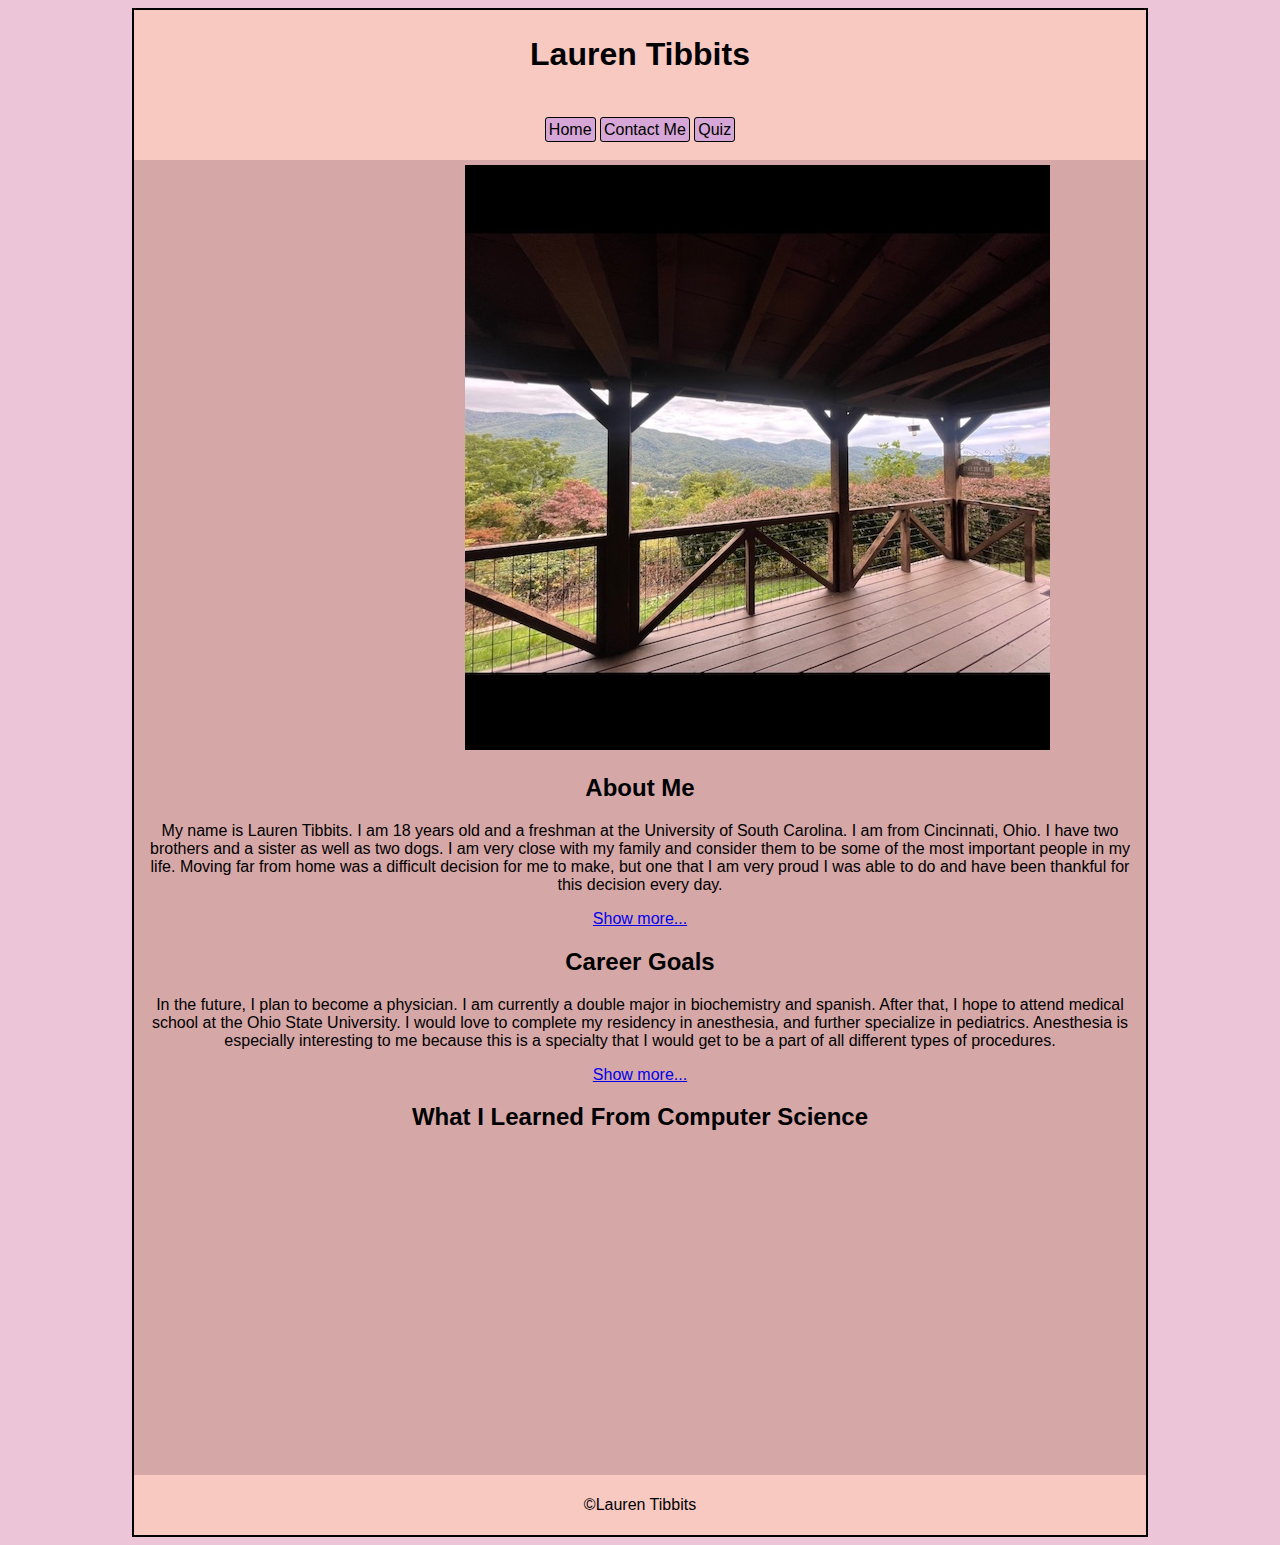
<file: index.html>
<!DOCTYPE html>
<html lang="en">
<head>
    <meta charset="utf-8">
    <title>Final Project</title>
    <link rel="stylesheet" href="styles.css">
    <!--Lauren Tibbits, CSCE 102 13, 2/15/2023-->
</head>
<body>
    <div id="content">
    <header>
        <h1>Lauren Tibbits</h1>
    </header>
    <nav id="main-nav">
        <ul>
            <li><a href="index.html">Home</a></li>
            <li><a href="contact.html">Contact Me</a></li>
            <li><a href="quiz.html">Quiz</a></li>
        </ul>
    </nav>
    <main>
        <div data-num="1" id="slideshow-div" class="slideshow">
            <img id="landscape" src="images/landscape.jpg" class="show">
            <img id="palm-tree" src="images/palmtree.jpg" class="hidden">
            <img id="plane" src="images/plane.jpg" class="hidden">
            <img id="sunrise" src="images/sunrise.jpg" class="hidden">
        </div>
        <section class="text">
            <div class="description">
                <h2 id="about-me">About Me</h2>
                <p> My name is Lauren Tibbits. I am 18 years old and a freshman at the University of South Carolina. I am from Cincinnati, Ohio. I have two brothers and a sister as well as two dogs. I am very close with my family and consider them to be some of the most important people in my life. Moving far from home was a difficult decision for me to make, but one that I am very proud I was able to do and have been thankful for this decision every day.</p>
                <p id="aboutme-2" class="hidden"> I am someone who loves to take risks and push boundaries. I set high goals for myself and hold myself to them. Aside from my drive to reach my professional goals, I also love to spend time in the gym. This is something that I find to be stress relieving. I also enjoy spending time with my friends and find comfort with the people I love. I am someone who looks to find the best in every situation and appreciate the place that I am at in life. With that, I am excited to see what my future holds here in South Carolina.</p>
                <a href="#about-me" id="showmore" onclick="showMore()">Show more...</a>
            </div>
            <div class="description">
                <h2 id="description">Career Goals</h2>
                <p> In the future, I plan to become a physician. I am currently a double major in biochemistry and spanish. After that, I hope to attend medical school at the Ohio State University. I would love to complete my residency in anesthesia, and further specialize in pediatrics. Anesthesia is especially interesting to me because this is a specialty that I would get to be a part of all different types of procedures.</p>
                <p id="description2" class="hidden"> I want to become a physician because I have always been interested in medicine. My dad has always been an inspiration to me since I've grown up seeing how happy he is in his career. I know that being a physician is something that I would enjoy every day and would feel truly proud of the work that I do. I want to bring people a sense of comfort and safety in the hospital, especially since this is a place that most people don't associate with those feelings.</p>
                <a href="#description" id="showmore2" onclick="showMore2()">Show more...</a>
            </div>
        </section>
        <div class="text">
            <h2>What I Learned From Computer Science</h2>
            <iframe width="560" height="315" src="https://www.youtube.com/embed/P0Jo78gdyAk" title="YouTube video player" frameborder="0" allow="accelerometer; autoplay; clipboard-write; encrypted-media; gyroscope; picture-in-picture; web-share" allowfullscreen></iframe>
        </div>
    </main>
    <footer>
        <p>&copy;Lauren Tibbits</p>
    </footer>
    </div>
    <script src="script.js"></script>
</body>
</html>
</file>
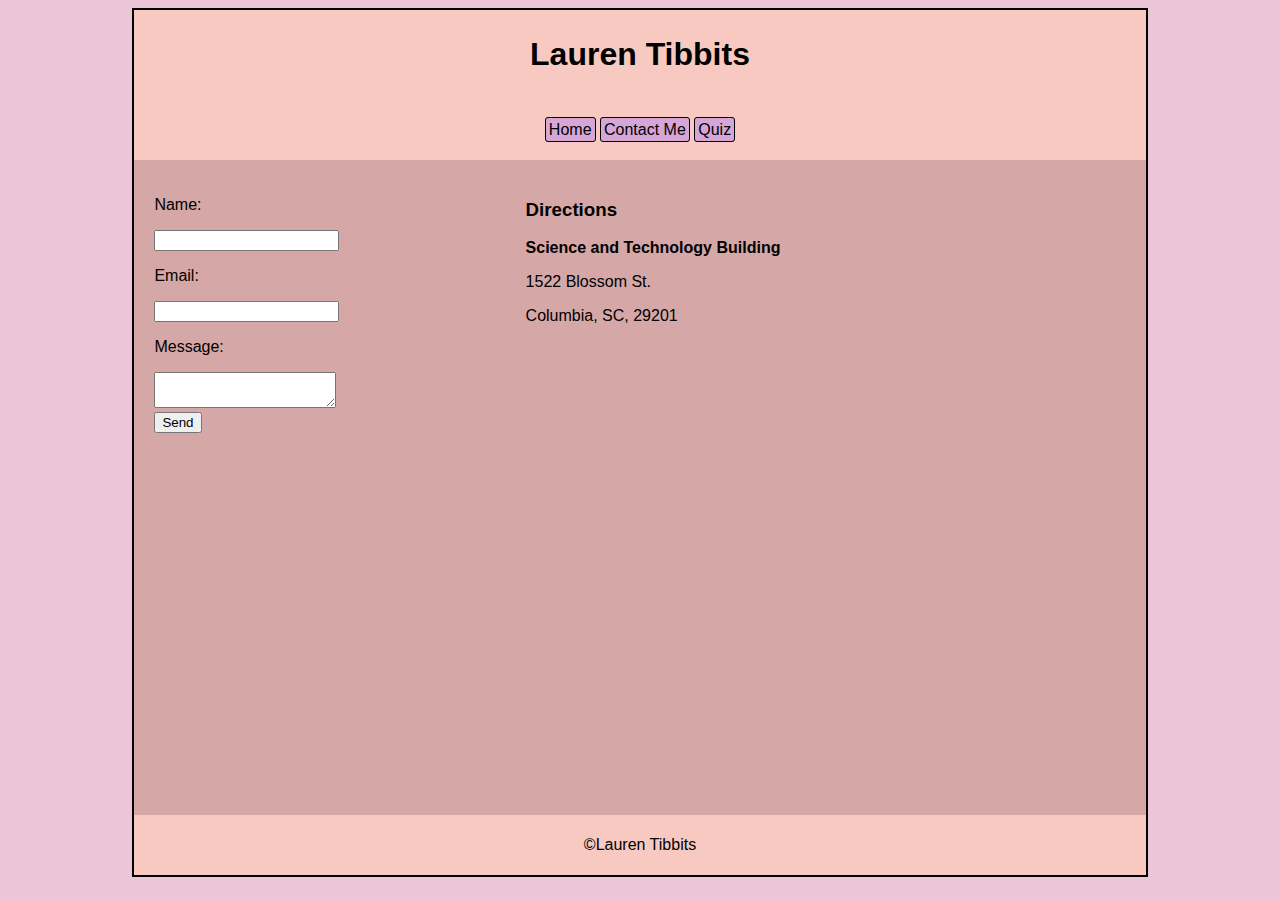
<file: contact.html>
<!DOCTYPE html>
<html lang="en">
<head>
    <meta charset="utf-8">
    <title>Final Project</title>
    <link rel="stylesheet" href="styles.css">
    <!--Lauren Tibbits, CSCE 102 13, 2/15/2023-->
</head>
<body>
    <div id="content">
    <header>
        <h1>Lauren Tibbits</h1>
    </header>
    <nav id="main-nav">
        <ul>
            <li><a href="index.html">Home</a></li>
            <li><a href="contact.html">Contact Me</a></li>
            <li><a href="quiz.html">Quiz</a></li>
        </ul>
    </nav>
    <main class="container">
        <section id="form">
            <form action="https://api.web3forms.com/submit" method="POST">

                <input type="hidden" name="access_key" value="YOUR_ACCESS_KEY_HERE">
                <p>Name:</p>
                <input type="text" name="name" required>
                <p>Email:</p>
                <input type="email" name="email" required>
                <p>Message:</p>
                <textarea name="message" required></textarea>
                <input type="hidden" name="redirect" value="https://web3forms.com/success">
                <br>
                <button type="submit">Send</button>

            </form> 
        </section>
        <section id="map">
            <h3>Directions</h3>
            <p><strong>Science and Technology Building</strong></p>
            <p>1522 Blossom St.</p>
            <p>Columbia, SC, 29201</p>
            <iframe src="https://www.google.com/maps/embed?pb=!1m14!1m8!1m3!1d13231.651914778025!2d-81.0316027!3d33.9947689!3m2!1i1024!2i768!4f13.1!3m3!1m2!1s0x88f8bb98c79864f3%3A0xb0876d5efd5a2ed8!2sUniversity%20of%20South%20Carolina%20Science%20and%20Technology%20Building!5e0!3m2!1sen!2sus!4v1677368025150!5m2!1sen!2sus" width="600" height="450" style="border:0;" allowfullscreen="" loading="lazy" referrerpolicy="no-referrer-when-downgrade"></iframe>
        </section>
    </main>
    <footer>
        <p>&copy;Lauren Tibbits</p>
    </footer>
    </div>
    <script src="script.js"></script>
</body>
</html>
</file>
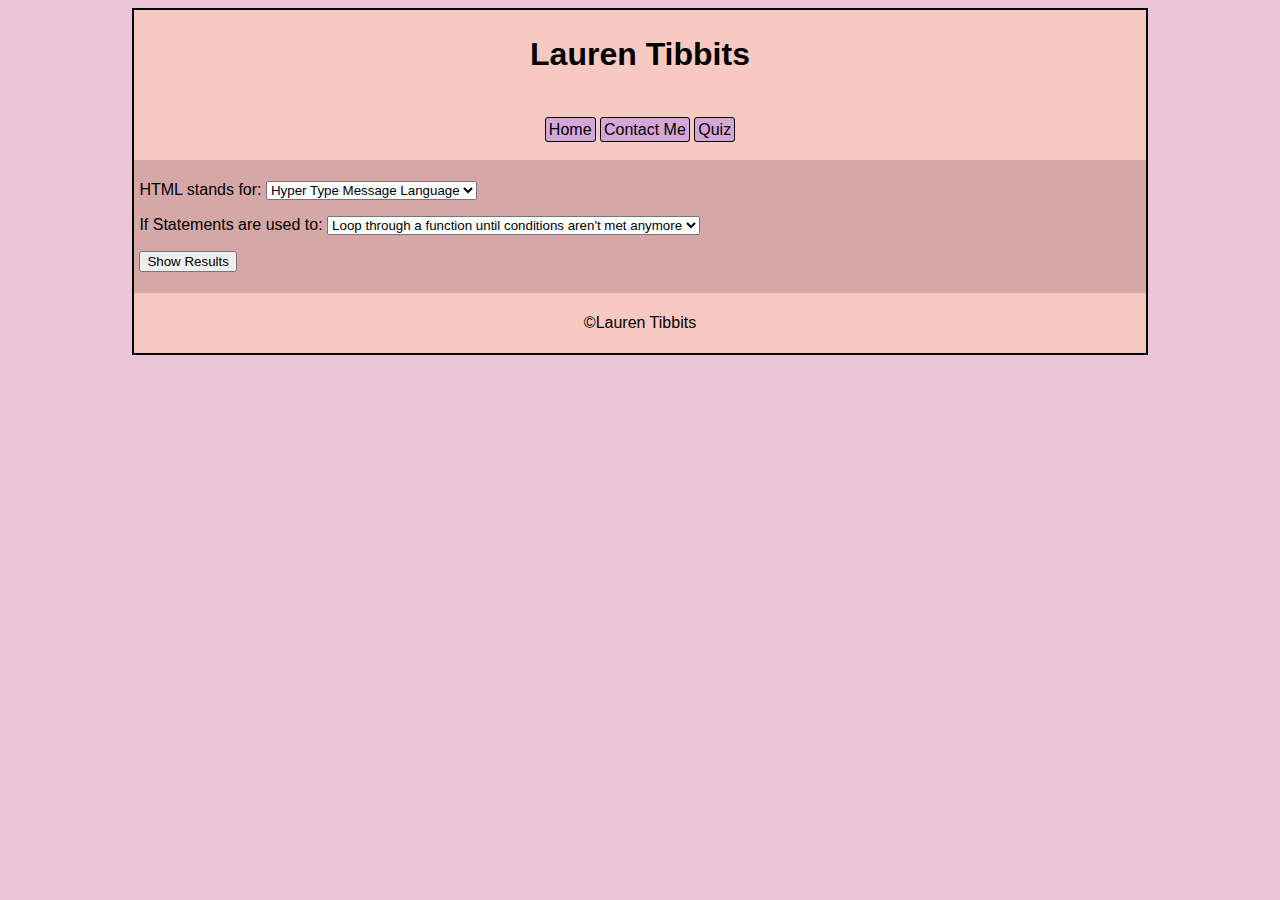
<file: quiz.html>
<!DOCTYPE html>
<html lang="en">
<head>
    <meta charset="utf-8">
    <title>Final Project</title>
    <link rel="stylesheet" href="styles.css">
    <!--Lauren Tibbits, CSCE 102 13, 2/15/2023-->
</head>
<body>
    <div id="content">
    <header>
        <h1>Lauren Tibbits</h1>
    </header>
    <nav id="main-nav">
        <ul>
            <li><a href="index.html">Home</a></li>
            <li><a href="contact.html">Contact Me</a></li>
            <li><a href="quiz.html">Quiz</a></li>
        </ul>
    </nav>
    <main>
        <p>
            <label for="html">HTML stands for:</label>
            <select id="html">
                <option>Hyper Type Message Language</option>
                <option>Hyper Text Meta Language</option>
                <option>Nothing</option>
                <option>Hype Text Message Language</option>
            </select>
        </p>
        <p>
            <label for="if">If Statements are used to:</label>
            <select id="if">
                <option>Loop through a function until conditions aren't met anymore</option>
                <option>Perform a function when a button is clicked</option>
                <option>Execute code if conditions are met</option>
                <option>Incorporate Java Script</option>
            </select>
        </p>
        <button onclick="quizResults()">Show Results</button>
        <p id="results"></p>
        <p id="score"></p>
    </main>
    <footer>
        <p>&copy;Lauren Tibbits</p>
    </footer>
    </div>
    <script src="script.js"></script>
</body>
</html>
</file>
<file: styles.css>
body {
    font-family:arial;
    background:#EDC5D9;
}

/*Main Content*/
header, nav, main, footer {
    padding:5px;
}

header, nav, footer {
    background:#F7C9C1;
}

header, footer {
    text-align:center;
}

main {
    background:#D6A7A7;
}

/*Navigation*/
#main-nav ul{
    list-style-type:none;
    padding-left:0;
}


#main-nav a{
    text-decoration:none;
    display:block;
    width:100%;
    color:black;
    background:#D6A7D6;
    padding:3px;
}

/*Text*/
.text {
    text-align:center;
}

/*contact*/
.container {
    display:flex;
}

#map {
    flex:1;
    margin:15px;
}

#form {
    flex:1;
    margin:15px;
}

.hidden {
    display:none;
}

@media (min-width: 720px) {
    #content {
        width:80%;
        margin:auto;
        border:2px solid black
    }

    header, nav, footer {
        background:#F7C9C1;
    }

    main {
        background:#D6A7A7;
    }

    #main-nav ul {
        text-align:center;
    }

    #main-nav li{
        display:inline;
    }

    #main-nav a{
        display:inline;
        border-radius:3px;
        border:1px solid black;
    }

    .slideshow {
        display: block;
        margin-left: auto;
        margin-right: auto;
        width: 50%;
        padding-left:150px;
    }
}
</file>
